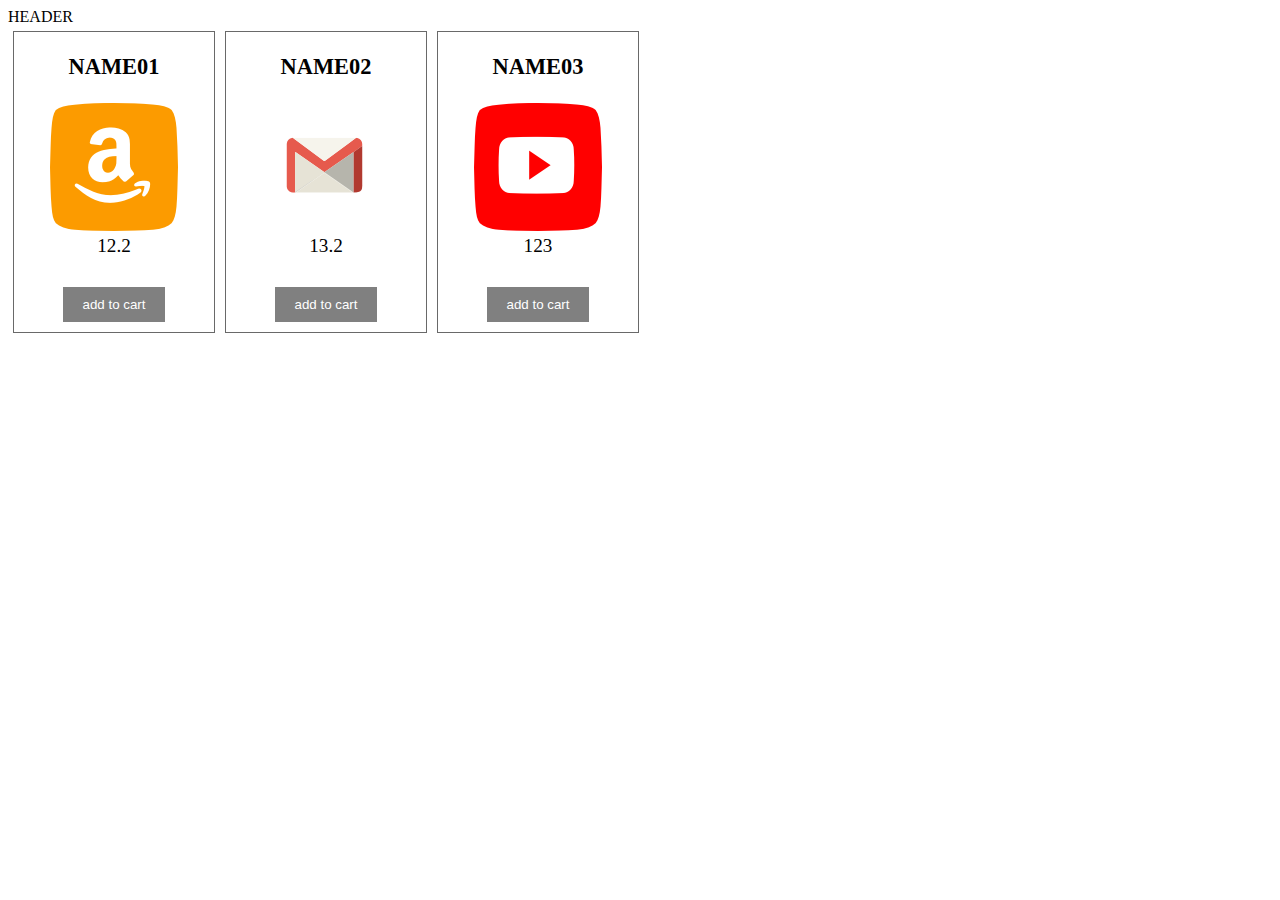
<file: index.html>
<!doctype html>
<html lang="ru">
<head>
    <meta charset="UTF-8">
    <meta name="viewport"
          content="width=device-width, user-scalable=no, initial-scale=1.0, maximum-scale=1.0, minimum-scale=1.0">
    <meta http-equiv="X-UA-Compatible" content="ie=edge">
    <title>E-shop</title>
    <link rel="stylesheet" href="css/style.css">
</head>
<body>

<header>
HEADER
</header>

<main>
    <div class="mini-cart">

    </div>
    <div class="wrap">

    </div>
</main>

<footer>

</footer>


<script src="js/main.js?v=1"></script>
</body>
</html>
</file>
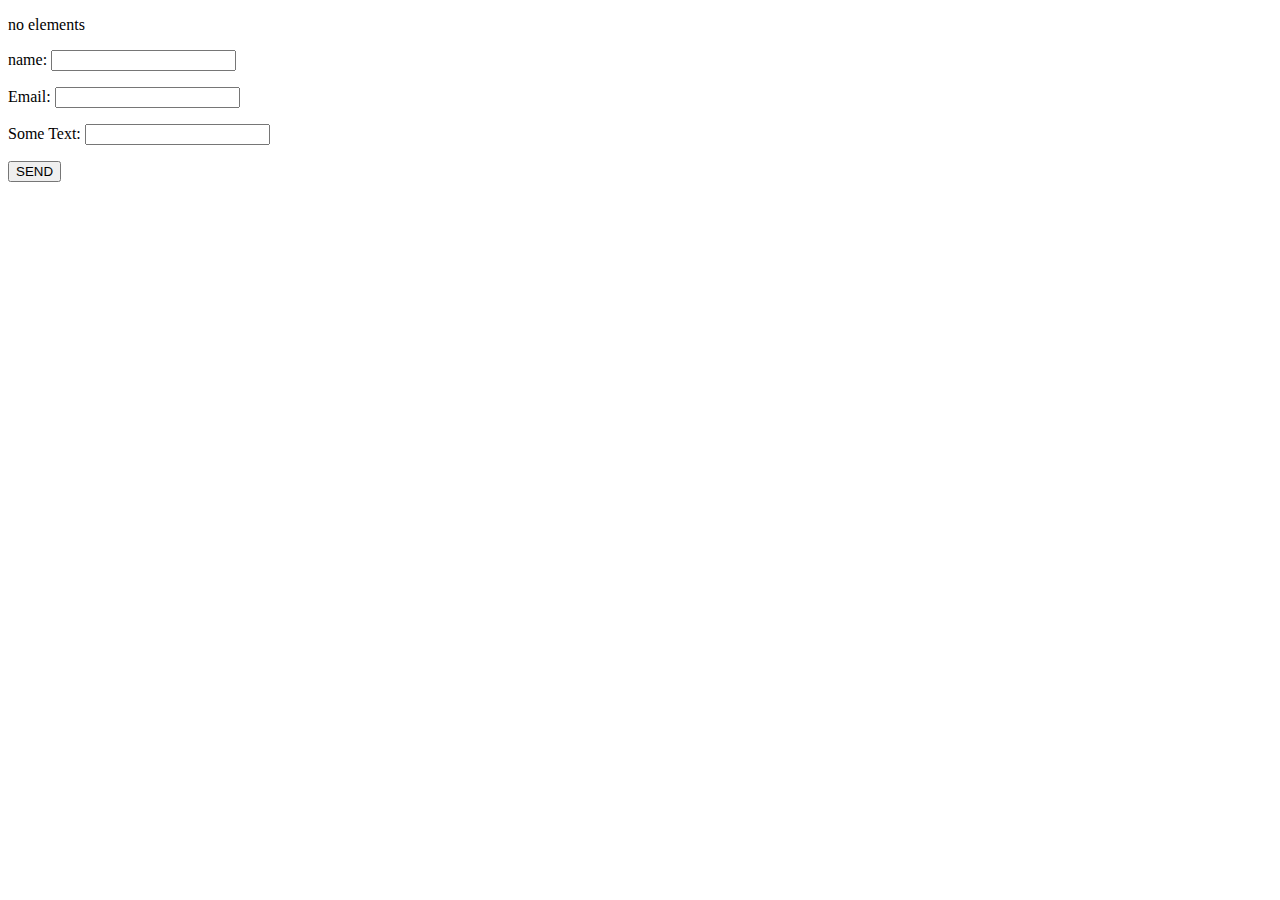
<file: cart.html>
<!DOCTYPE html>
<html lang="en">
<head>
    <meta charset="UTF-8">
    <title>Title</title>
    <link rel="stylesheet" href="css/style.css">
</head>
<body>

<header>

</header>

<main>

    <div class="main-cart">

    </div>
    <div class="form">
        <p>name: <input type="text" id="name"></p>
        <p>Email: <input type="email" id="email"></p>
        <p>Some Text: <input type="text" id="text"></p>
        <button class="sendMsg">SEND</button>
    </div>
</main>

<footer>

</footer>


<script src="js/cart.js"></script>
</body>
</html>
</file>
<file: css/style.css>
.cart{
    border: 1px solid dimgrey;
    /*display: block;*/
    width: 200px;
    height: 300px;
    text-align: center;
    float: left;
    margin: 5px;
}

.cart .name{
    font-size: 1.4rem;
    text-transform: uppercase;
    font-weight: bold;
}

.cost{
    font-size: 1.2rem;
}

.add-to-cart{
    padding: 10px 20px;
    border: none;
    background-color: grey;
    color: white;
    margin-top: 30px;
    cursor: pointer;
}

.add-to-cart:hover{
    background-color: lightgray;
}

.add-to-cart:active{
    background-color: forestgreen;
}

.wrap{
    display: block;
}
</file>
